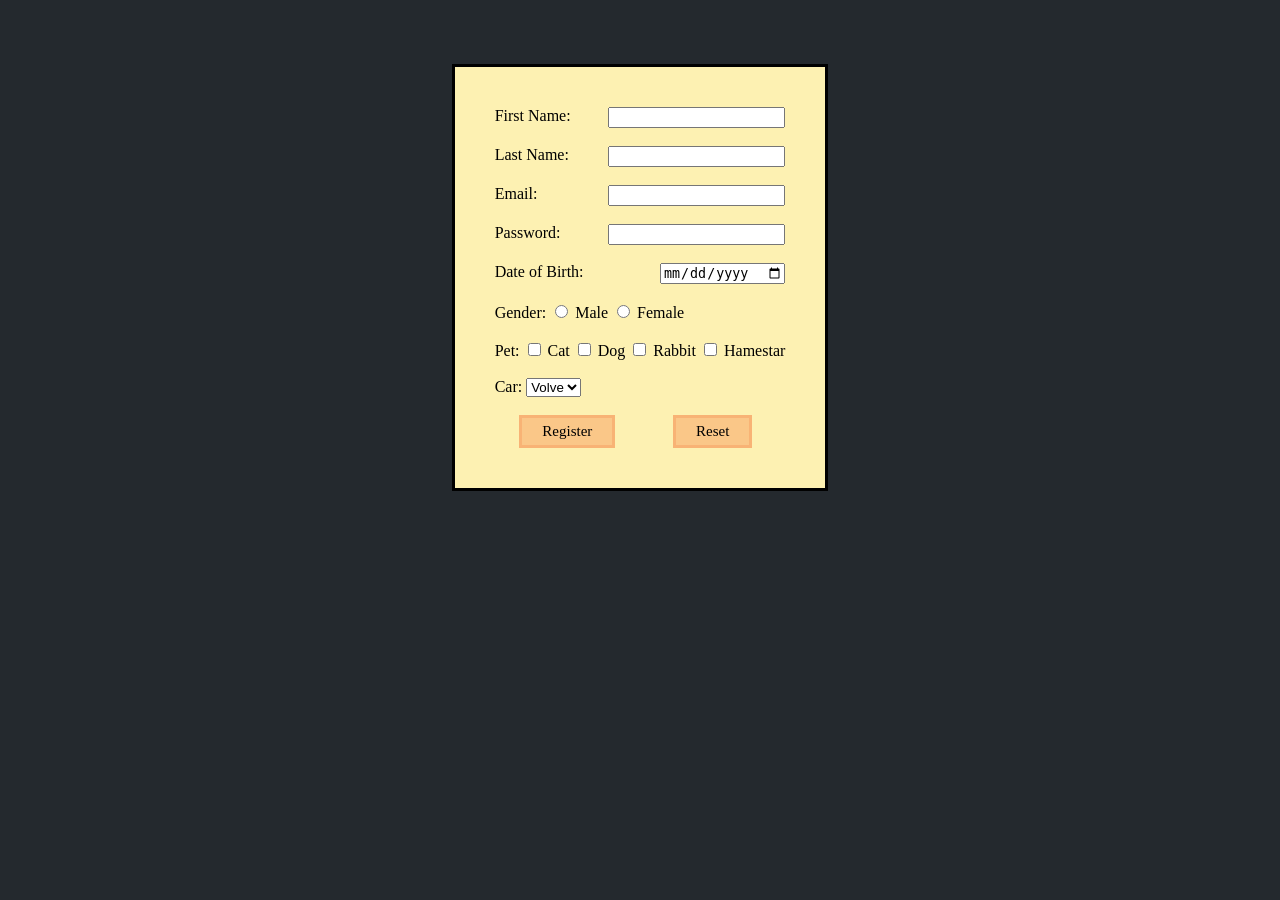
<file: index.html>
<!DOCTYPE html>
<html lang="en">
<head>
    <meta charset="UTF-8">
    <meta name="viewport" content="width=device-width, initial-scale=1.0">
    <meta http-equiv="X-UA-Compatible" content="ie=edge">
    <title>Registration Form</title>
    <link rel="stylesheet" href="main.css">
</head>
<body>
    <br>
    <br>
    <div class="form">
        <form method="POST" class="alignment">
            <div class="content">
                <label for="firstName">First Name: </label><input type="text" name="firstname">
            </div>
            <br>

            <div class="content">
                <label for="lastName">Last Name: </label><input type="text" name="lastname">
            </div>
            <br>

            <div class="content">
                <label for="email">Email: </label><input type="email" name="email" required>
            </div>
            <br>
            <div class="content">
                <label for="password">Password: </label> <input type="password" name="password" min="5">
            </div>
            <br>
            <div class="content">
                <label for="date of birth">Date of Birth:</label> <input type="date" name="Birthday">
            </div>
            <br>
            <label for="Gender">Gender: </label><input type="radio" name="Gender" value="Male"> Male
            <input type="radio" name="Gender" value="Female"> Female
            <br>
            <br>
            <label for="Pet">Pet: </label> <input type="checkbox" name="Pet" value="Cat"> Cat
            <input type="checkbox" name="Pet" value="Dog"> Dog
            <input type="checkbox" name="Pet" value="Rabbit"> Rabbit
            <input type="checkbox" name="Pet" value="Hamester"> Hamestar
            <br>
            <br>
            <label for="Car">Car: </label>
            <select name="Cars" id="">
                <option value="Volve">Volve</option>
                <option value="Audi">Audi</option>
            </select>
            <br>
            <br>
            <div class="button" align = "center">
                <div class="reset_submit">
                    <input type="submit" value="Register" name="register">
                </div>
                <div class="reset_submit">
                    <input type="reset" name="Reset" value="Reset">
                </div>
            </div>
        </form>
    </div>

</body>

</html>
</file>
<file: main.css>
body {
        background-color:#24292E;
    }

    .form {
        display: flex;
        padding: 20px 0px;
        flex-basis: 50%;
        font-family: Georgia, 'Times New Roman', Times, serif;
    }

    .alignment {
        padding: 40px;
        background-color:#FDF1B2;
        margin: auto;
        border:solid;
        box-sizing: border-box;
    }

    .content {
        display: flex;
    }

    .form .alignment label {
        flex: 1;
    }

    .button {
        display: flex;
    }

    .reset_submit {
        flex: 1;
    }

    .button input {
        border: none;
        font-family: lora;
        font-size: 15px;
        background-color:rgb(241,101,42, 0.3);
        padding: 5px 20px;
        border: solid;
        border-color:rgb(241,101,42, 0.2);
    }

    .border input:hover {
        background-color: aliceblue;
    }
</file>
